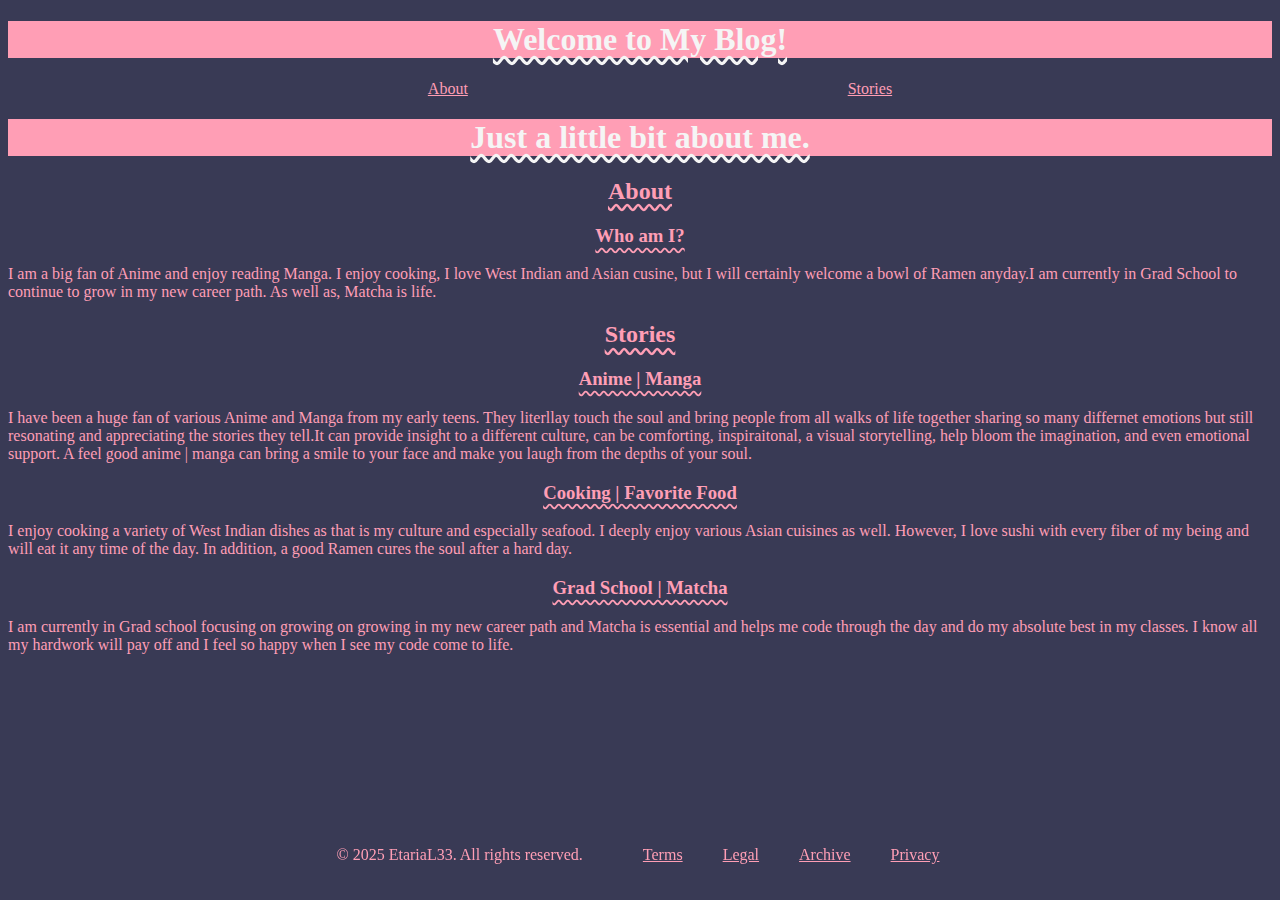
<file: index.html>
<!DOCTYPE html>
<html lang="en">
    <head>
        <meta charset="UTF-8" />
        <meta
            name="viewport"
            content="width=device-width, initial-scale=1.0"
        />
        <!-- & Title of the webpage -->
        <title>My Blog V3</title>
        <!-- & Link to CSS Stylesheet -->
        <link
            rel="stylesheet"
            href="style.css"
        />
    </head>
    <body>
        <!-- & Header
        ~ space near the top of the webpage where that wilol have information like the website logo, title of a webpage, a search bar, links to other parts of the site, and a button to sign into the webpage
        -->
        <header>
            <h1>Welcome to My Blog!</h1>
            <nav>
                <!-- & Nav Bar
                ~ links that will navigate to the other parts of the webpage. Usually ordered lists and/or unordered lists
            -->
                <ul class="flex-list">
                    <li>
                        <a href="#about-section">About</a>
                    </li>
                    <li>
                        <a href="#stories-section">Stories</a>
                    </li>
                </ul>
            </nav>
        </header>

        <!-- & Main
        ~ This is where the main information of the webpage will go
    -->
        <main>
            <h1>Just a little bit about me.</h1>

            <!-- & Section
            ~ The <section> element groups together pieces of similar information
            ~ unlike the <main> element, there can be many <section> elements on a webpage
            ~ a <header> element is used to explain what each section is about
        -->
            <section>
                <h2 id="about-section">About</h2>
                <article>
                    <h3>Who am I?</h3>
                    <p>
                        I am a big fan of Anime and enjoy reading Manga. I enjoy
                        cooking, I love West Indian and Asian cusine, but I will
                        certainly welcome a bowl of Ramen anyday.I am currently
                        in Grad School to continue to grow in my new career
                        path. As well as, Matcha is life.
                    </p>
                </article>
            </section>

            <section>
                <h2 id="stories-section">Stories</h2>
                <article>
                    <h3>Anime | Manga</h3>
                    <p>
                        I have been a huge fan of various Anime and Manga from
                        my early teens. They literllay touch the soul and bring
                        people from all walks of life together sharing so many
                        differnet emotions but still resonating and appreciating
                        the stories they tell.It can provide insight to a
                        different culture, can be comforting, inspiraitonal, a
                        visual storytelling, help bloom the imagination, and
                        even emotional support. A feel good anime | manga can
                        bring a smile to your face and make you laugh from the
                        depths of your soul.
                    </p>
                </article>

                <article>
                    <h3>Cooking | Favorite Food</h3>
                    <p>
                        I enjoy cooking a variety of West Indian dishes as that
                        is my culture and especially seafood. I deeply enjoy
                        various Asian cuisines as well. However, I love sushi
                        with every fiber of my being and will eat it any time of
                        the day. In addition, a good Ramen cures the soul after
                        a hard day.
                    </p>
                </article>

                <article>
                    <h3>Grad School | Matcha</h3>
                    <p>
                        I am currently in Grad school focusing on growing on
                        growing in my new career path and Matcha is essential
                        and helps me code through the day and do my absolute
                        best in my classes. I know all my hardwork will pay off
                        and I feel so happy when I see my code come to life.
                    </p>
                </article>
            </section>
        </main>

        <!-- & Footer
        ~ This is where important information will go that it is not suitable for the <header> element
        ~ links to external sources
            ~ in the <a> element -> use this for the href attribute - href="/privacy"
                ~ this will open the link to the information
            ~ use the target attribute as well to open the link in a new tab
                ~ target="_blank"
        -->
        <footer class="flex-container">
            <!-- & &copy; - is the symbol for copyright -->
            <p>&copy; 2025 EtariaL33. All rights reserved.</p>
            <ul class="flex-list">
                <li>
                    <a
                        href="/terms"
                        target="_blank"
                        >Terms</a
                    >
                </li>

                <li>
                    <a
                        href="/legal"
                        target="_blank"
                        >Legal</a
                    >
                </li>

                <li>
                    <a
                        href="/archive"
                        target="_blank"
                        >Archive</a
                    >
                </li>

                <li>
                    <a
                        href="/privacy"
                        target="_blank"
                        >Privacy</a
                    >
                </li>
            </ul>
        </footer>
    </body>
</html>
</file>
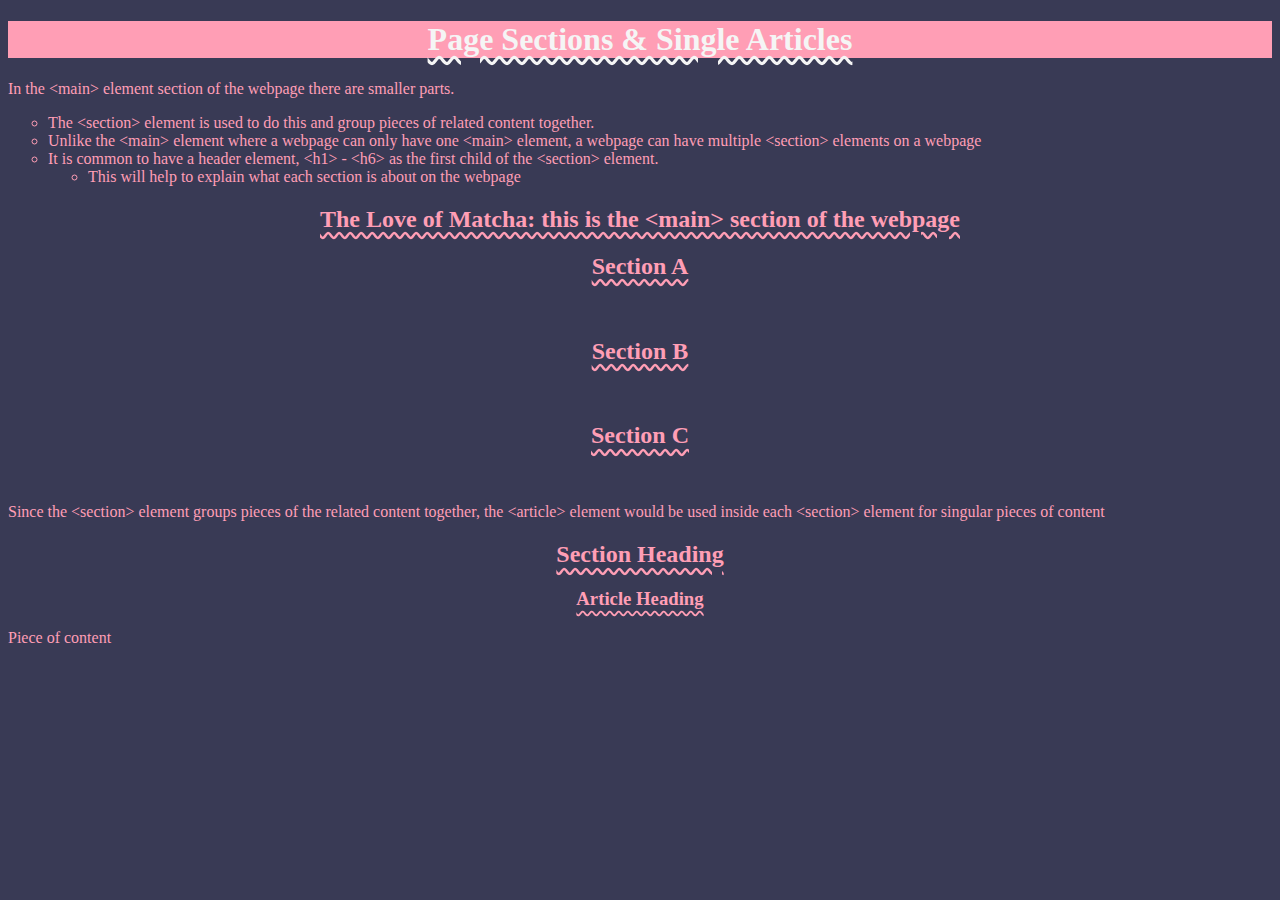
<file: ex-24.html>
<!DOCTYPE html>
<html lang="en">
    <head>
        <meta charset="UTF-8" />
        <meta
            name="viewport"
            content="width=device-width, initial-scale=1.0"
        />
        <!-- & Title of the webpage as it appears in the browser tabs -->
        <title>Blog Posts</title>
        <!-- & Link to CSS Stylesheet -->
        <link
            rel="stylesheet"
            href="style.css"
        />
    </head>
    <body>
        <h1>Page Sections & Single Articles</h1>
        <p>
            In the &lt;main&gt; element section of the webpage there are smaller
            parts.
            <br />
        </p>
        <ul>
            <li>
                The &lt;section&gt; element is used to do this and group pieces
                of related content together.
            </li>
            <li>
                Unlike the &lt;main&gt; element where a webpage can only have
                one &lt;main&gt; element, a webpage can have multiple
                &lt;section&gt; elements on a webpage
            </li>
            <li>
                It is common to have a header element, &lt;h1&gt; - &lt;h6&gt;
                as the first child of the &lt;section&gt; element.
                <ul>
                    <li>
                        This will help to explain what each section is about on
                        the webpage
                    </li>
                </ul>
            </li>
        </ul>

        <main>
            <h2>
                The Love of Matcha: this is the &lt;main&gt; section of the
                webpage
            </h2>
            <section>
                <h2>Section A</h2>
            </section>
            <br />

            <section>
                <h2>Section B</h2>
            </section>
            <br />

            <section>
                <h2>Section C</h2>
            </section>
            <br />

            <p>Since the &lt;section&gt; element groups pieces of the related content together, the &lt;article&gt; element would be used inside each &lt;section&gt; element for singular pieces of content</p>
            <section>
                <h2>
                    Section Heading
                </h2>
                <article>
                    <h3>
                        Article Heading
                    </h3>
                    <p>Piece of content</p>
                </article>
            </section>
        </main>
    </body>
</html>
</file>
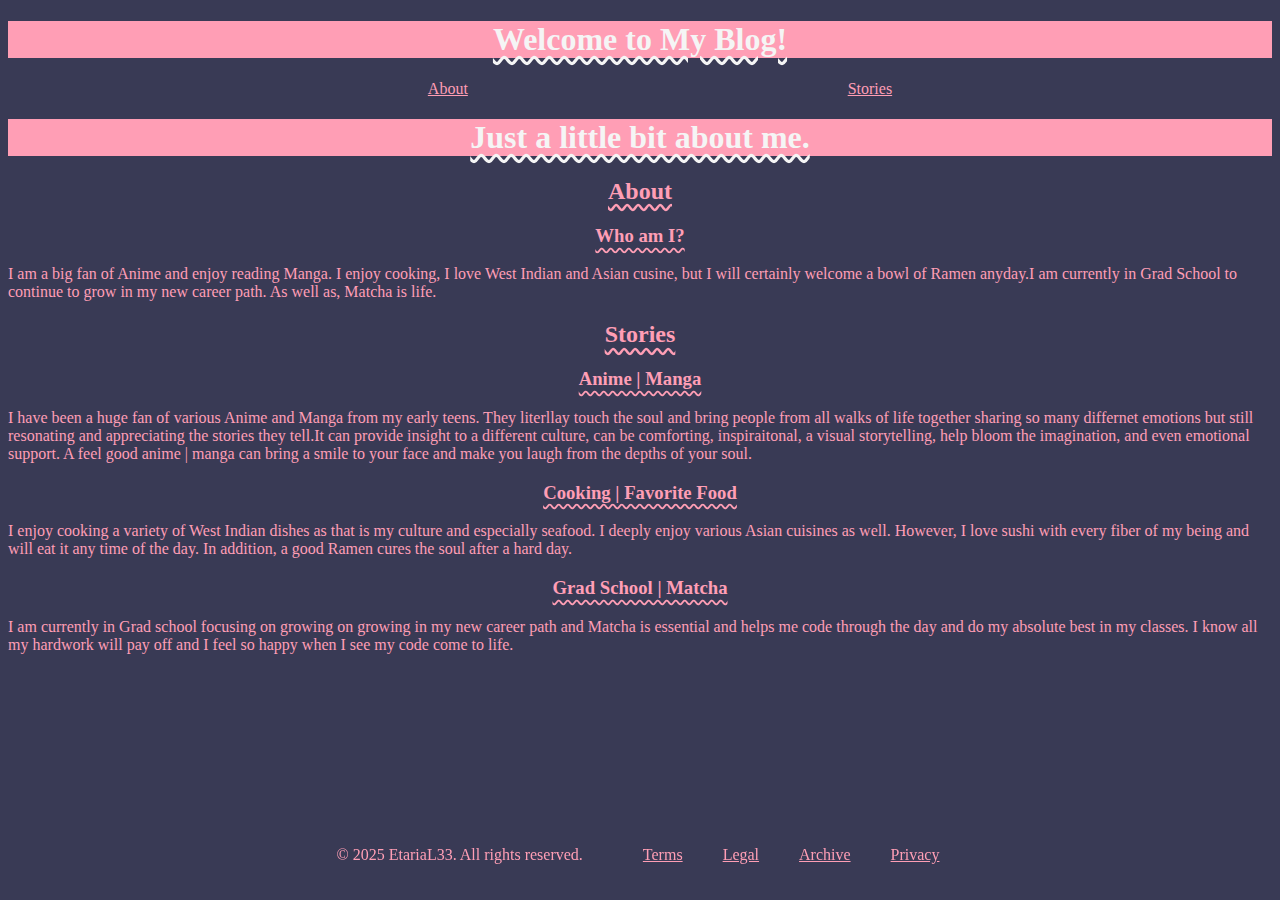
<file: my-blog-v3.html>
<!DOCTYPE html>
<html lang="en">
    <head>
        <meta charset="UTF-8" />
        <meta
            name="viewport"
            content="width=device-width, initial-scale=1.0"
        />
        <!-- & Title of the webpage -->
        <title>My Blog V3</title>
        <!-- & Link to CSS Stylesheet -->
        <link
            rel="stylesheet"
            href="style.css"
        />
    </head>
    <body>
        <!-- & Header
        ~ space near the top of the webpage where that wilol have information like the website logo, title of a webpage, a search bar, links to other parts of the site, and a button to sign into the webpage
    -->
        <header>
            <h1>Welcome to My Blog!</h1>
            <nav>
                <!-- & Nav Bar
                ~ links that will navigate to the other parts of the webpage. Usually ordered lists and/or unordered lists
            -->
                <ul class="flex-list">
                    <li>
                        <a href="#about-section">About</a>
                    </li>
                    <li>
                        <a href="#stories-section">Stories</a>
                    </li>
                </ul>
            </nav>
        </header>

        <!-- & Main
        ~ This is where the main information of the webpage will go
    -->
        <main>
            <h1>Just a little bit about me.</h1>

            <!-- & Section
            ~ The <section> element groups together pieces of similar information
            ~ unlike the <main> element, there can be many <section> elements on a webpage
            ~ a <header> element is used to explain what each section is about
        -->
            <section>
                <h2 id="about-section">About</h2>
                <article>
                    <h3>Who am I?</h3>
                    <p>
                        I am a big fan of Anime and enjoy reading Manga. I enjoy
                        cooking, I love West Indian and Asian cusine, but I will
                        certainly welcome a bowl of Ramen anyday.I am currently
                        in Grad School to continue to grow in my new career
                        path. As well as, Matcha is life.
                    </p>
                </article>
            </section>

            <section>
                <h2 id="stories-section">Stories</h2>
                <article>
                    <h3>Anime | Manga</h3>
                    <p>
                        I have been a huge fan of various Anime and Manga from
                        my early teens. They literllay touch the soul and bring
                        people from all walks of life together sharing so many
                        differnet emotions but still resonating and appreciating
                        the stories they tell.It can provide insight to a
                        different culture, can be comforting, inspiraitonal, a
                        visual storytelling, help bloom the imagination, and
                        even emotional support. A feel good anime | manga can
                        bring a smile to your face and make you laugh from the
                        depths of your soul.
                    </p>
                </article>

                <article>
                    <h3>Cooking | Favorite Food</h3>
                    <p>
                        I enjoy cooking a variety of West Indian dishes as that
                        is my culture and especially seafood. I deeply enjoy
                        various Asian cuisines as well. However, I love sushi
                        with every fiber of my being and will eat it any time of
                        the day. In addition, a good Ramen cures the soul after
                        a hard day.
                    </p>
                </article>

                <article>
                    <h3>Grad School | Matcha</h3>
                    <p>
                        I am currently in Grad school focusing on growing on
                        growing in my new career path and Matcha is essential
                        and helps me code through the day and do my absolute
                        best in my classes. I know all my hardwork will pay off
                        and I feel so happy when I see my code come to life.
                    </p>
                </article>
            </section>
        </main>

        <!-- & Footer
        ~ This is where important information will go that it is not suitable for the <header> element
        ~ links to external sources
            ~ in the <a> element -> use this for the href attribute - href="/privacy"
                ~ this will open the link to the information
            ~ use the target attribute as well to open the link in a new tab
                ~ target="_blank"
        -->
        <footer class="flex-container">
            <!-- & &copy; - is the symbol for copyright -->
            <p>&copy; 2025 EtariaL33. All rights reserved.</p>
            <ul class="flex-list">
                <li>
                    <a
                        href="/terms"
                        target="_blank"
                        >Terms</a
                    >
                </li>

                <li>
                    <a
                        href="/legal"
                        target="_blank"
                        >Legal</a
                    >
                </li>

                <li>
                    <a
                        href="/archive"
                        target="_blank"
                        >Archive</a
                    >
                </li>

                <li>
                    <a
                        href="/privacy"
                        target="_blank"
                        >Privacy</a
                    >
                </li>
            </ul>
        </footer>
    </body>
</html>
</file>
<file: style.css>
body {
    /* ~ Colors of my VS Code Theme -> Kawaii Gummy */
    color: #ff9eb5;
    background-color: #393a55;
}

h1 {
    text-align: center;
    text-decoration: underline;
    text-decoration-style: wavy;
    text-underline-offset: 5px;
    /* background-color: #b9f; */
    background-color: #ff9eb5;
    color: whitesmoke;
}
/*~ Hex Colors discovered by accident
    f8bd
    d2a
    c3f
    b9f
*/

nav li {
    list-style: none;
}

li {
    list-style: circle;
}

a {
    color: #ff9eb5;
}

h2 {
    text-align: center;
    text-decoration: underline;
    text-decoration-style: wavy;
    text-underline-offset: 5px;
}

h3 {
    text-align: center;
    text-decoration: underline;
    text-decoration-style: wavy;
    text-underline-offset: 5px;
}

footer {
    /* position: fixed; */
    position: fixed;
    bottom: 0;
    width: 100%;
    display: flex;
}

footer li {
    list-style: none;
}

/* ~ This will create a flex container or box to arrange the list items in rows or columns */
.flex-list {
    display: flex;
    justify-content: space-evenly;
    align-items: center;
}

/* ~ This will be a parent container that will flex all the items in a row */
.flex-container {
    display: flex;
    justify-content: center;
    align-items: center;
}

.flex-container li {
    margin: 10px;
    padding: 10px;
}
</file>
